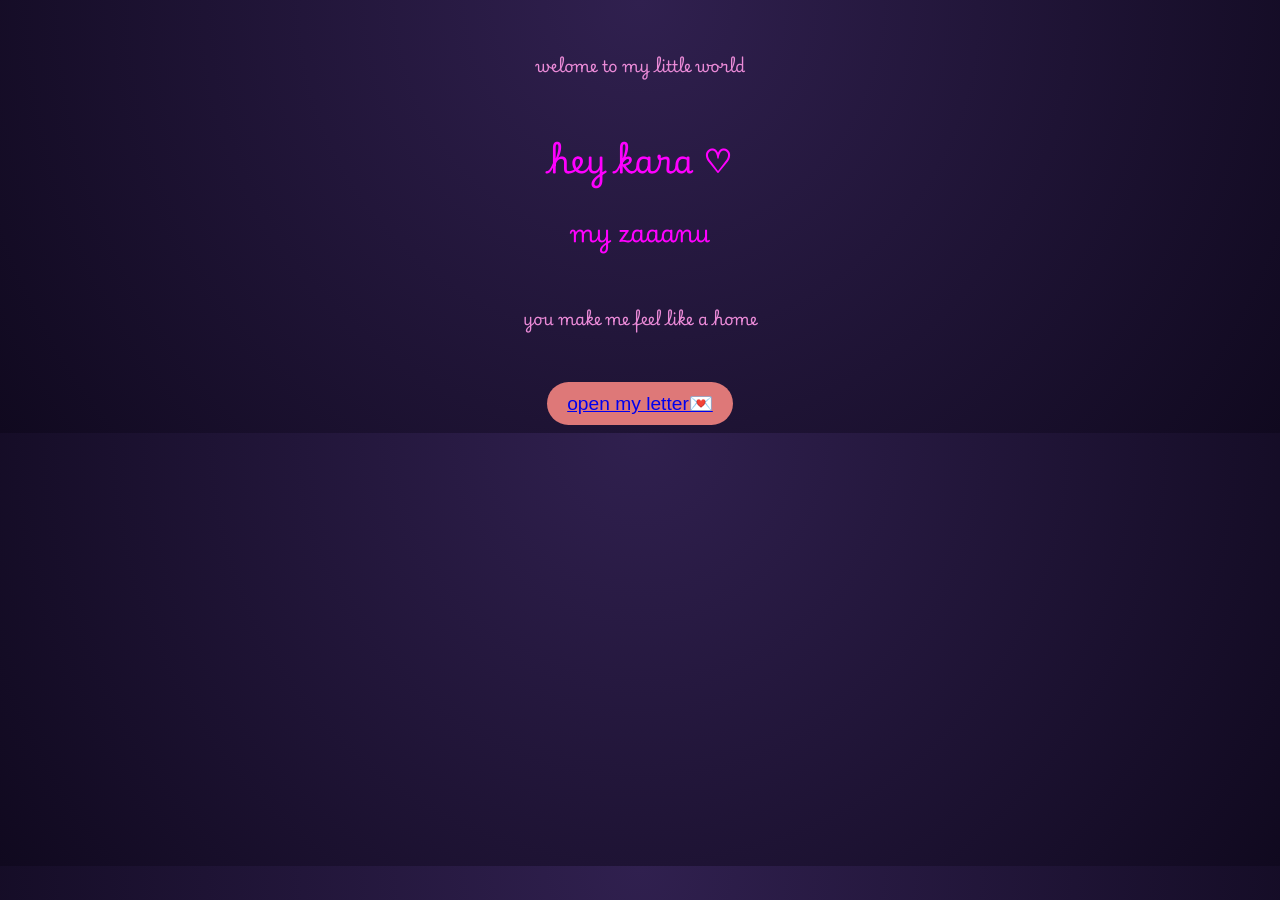
<file: my files/index.html>
<!DOCTYPE html>
<html lang="eng">
<meta charset="utf-8">
<meta name="viewport"
content="width=device-width, initial-scale=1.0">
<link rel="stylesheet" href="style.css">
<link rel="preconnect" href="https://fonts.googleapis.com">
<link rel="preconnect" href="https://fonts.gstatic.com" crossorigin>
<link href="https://fonts.googleapis.com/css2?family=Playwrite+IT+Trad:wght@100..400&display=swap" rel="stylesheet">

<head> 

<title>100 reason i love you </title>
</head>
<body>
<p> welome to my little world</p>

<h1>hey kara ♡ </h1>
<h2> my zaaanu</h2>

<p> you make me feel like a home</p>
<button><a href="love letter.html">open my letter💌</a></button>
<div id="loveletter" class="hidden">
    <h2> for my zaanu🩷</h2>
    <p> i love you so much meri chotu si cutu</p>
</div>
 
<div class="stars"></div>
<script>
    const container = document.querySelector('.stars');
    const star = document.createElement('div');
    star.classList.add('star');
    container.appendChild(star);
</script>

</body>




</html>
</file>
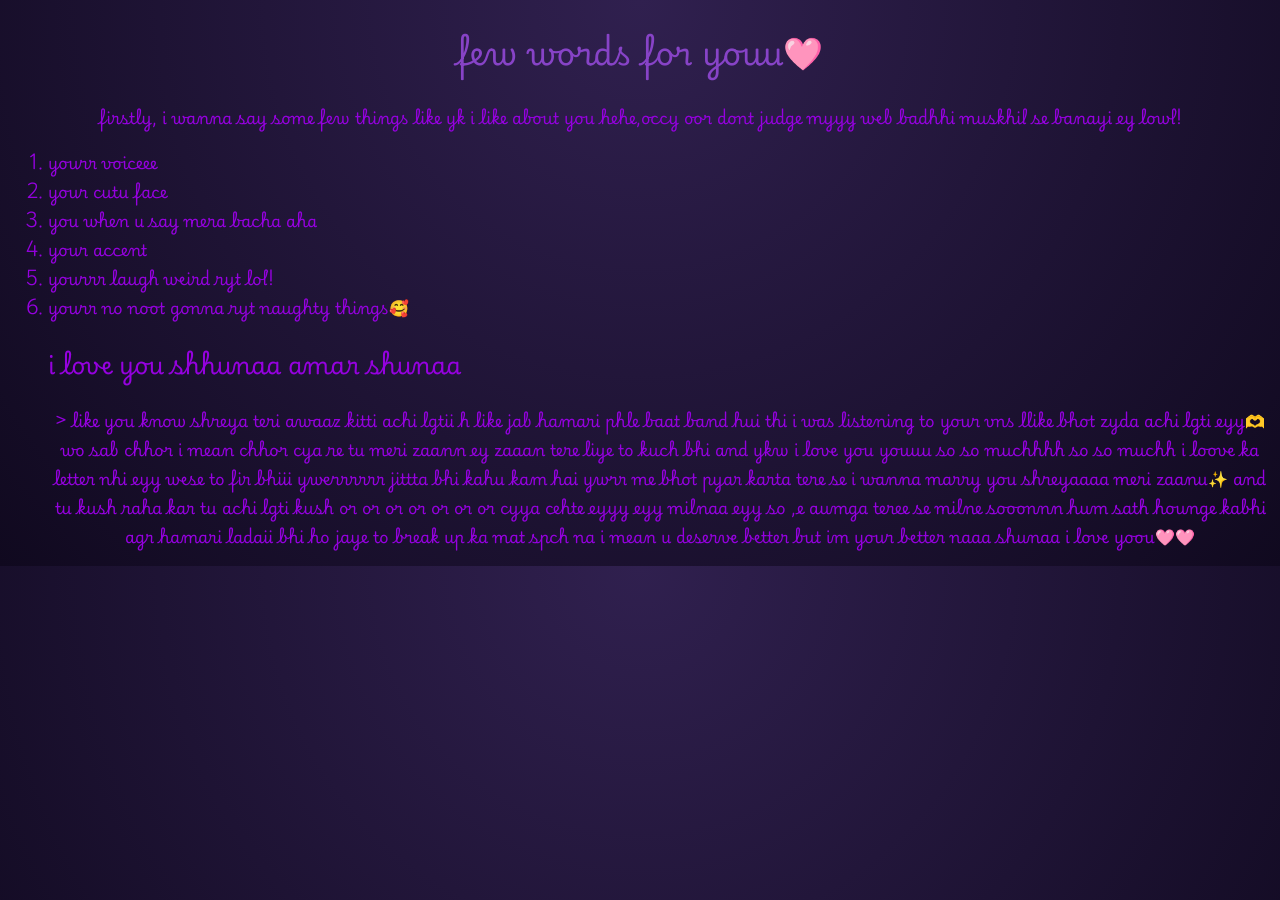
<file: my files/love letter.html>
<!DOCTYPE html>
<html lang="eng">
<meta charset="utf-8">
<meta name="viewport"
content="width=device-width, initial-scale=1.0">
<link rel="preconnect" href="https://fonts.googleapis.com">
<link rel="preconnect" href="https://fonts.gstatic.com" crossorigin>
<link href="https://fonts.googleapis.com/css2?family=Playwrite+IT+Trad:wght@100..400&display=swap" rel="stylesheet">

 <head>
    <title> 100 reasons i love you</title>

 </head>
 <body>
    <h1> few words for youu🩷</h1>
    <p> firstly, i wanna say some few  things like yk i like about you hehe,occy oor dont judge myyy web badhhi muskhil se banayi ey lowl! </p>
    <ol>
   <li> yourr voiceee</li>   
   <li> your cutu face</li>
   <li> you when u say mera bacha aha</li>
   <li> your accent</li>
   <li> yourrr laugh weird ryt lol!</li>
   <li> yourr no noot gonna ryt naughty things🥰</li>
   <h2> i love you shhunaa amar shunaa  </h2>
   <p>> like you know shreya teri awaaz kitti achi lgtii h like jab hamari phle baat band hui thi i was listening to your vns llike bhot zyda achi lgti eyy🫶 wo sab chhor i mean chhor cya re tu meri zaann ey zaaan tere liye to kuch bhi and ykw i love you youuu so so muchhhh so so muchh i loove ka letter nhi eyy wese to fir bhiii ywerrrrrr jittta bhi kahu  kam hai ywrr me bhot pyar karta tere se i wanna marry you shreyaaaa meri zaanu✨ and tu kush raha kar tu achi lgti kush or or or or or or or cyya cehte eyyy eyy milnaa eyy so ,e aumga teree se milne sooonnn hum sath hounge kabhi agr hamari ladaii bhi ho jaye to break up ka mat spch na i mean u deserve better but im your better naaa shunaa i love yoou🩷🩷 </p>
   

   
    </ol>
    <style>
      body{background-color:hsla(0, 1%, 19%, 0.318);
         color:hsl(280, 99%, 44%);
         font-family:  'playwrite it trad', cursive;
         cursor:pointer;
         border: none;
     }
     h1{
      text-align:center;
      color:hsl(271, 54%, 52%);
      animation:colorchange 2s infinite alternate;

     }
     p{
      text-align:center;
      font: size 1px;
      border: radius 10px;

     }
     ol hover{
      color:hsl(280, 99%, 44%);

     }
     body{
      background:radial-gradient(
         circle at top,
         #30204f,
        #10091f
      );
     }

    </style>
    
 </body>
</file>
<file: my files/style.css>
body{
    background-color:hsl(240, 64%, 27%);
    color:hsl(300, 100%, 50%);
    font-family:'Playwrite IT Trad', cursive;
    text-align:center;
}


p{
    font: size 1em;
    line-height:normal;
    color:hsl(312, 70%, 73%);
    padding: 20px;
    margin: 30px;
    border-radius:15px;

    animation:colorchange 3s infinite alternate;



    
}
@keyframes colorchange{
    0%{
        color:hsl(312, 51%, 53%);
    }
}

h1{
    animation:step-start 1s finite;

}
@keyframes step-start{
    0%{
        color:hsl(300, 81%, 46%);
    }
}
button{
    background-color:hsl(0, 61%, 67%);
    color:hsl(0, 78%, 98%);
    padding:10px 20px;
    border:none;
    border-radius:30px;
    font-size:1.2em;
    cursor:pointer;
    transition:0.3s ease;
    
    



}
button:hover{
    background-color:hsl(350, 69%, 63%);

}
.hidden{
    display:none;
}
body{
    background:radial-gradient(
        circle at top,
        #30204f,
        #10091f

    );
}
.stars{
    position:fixed;
    width: 100px;

    height:auto;
    background-color:hsl(300, 78%, 68%);
    pointer-events:mouse interaction control;
    animation:twinkle 2s infinite alternate;
}
@keyframes twinkle{
    0%{
        opacity:0.3;
    }
    50%{
        opacity : 1;
    }
    100%{
        opacity:0.3;
    }
}
container.appendchild(stars);
</file>
